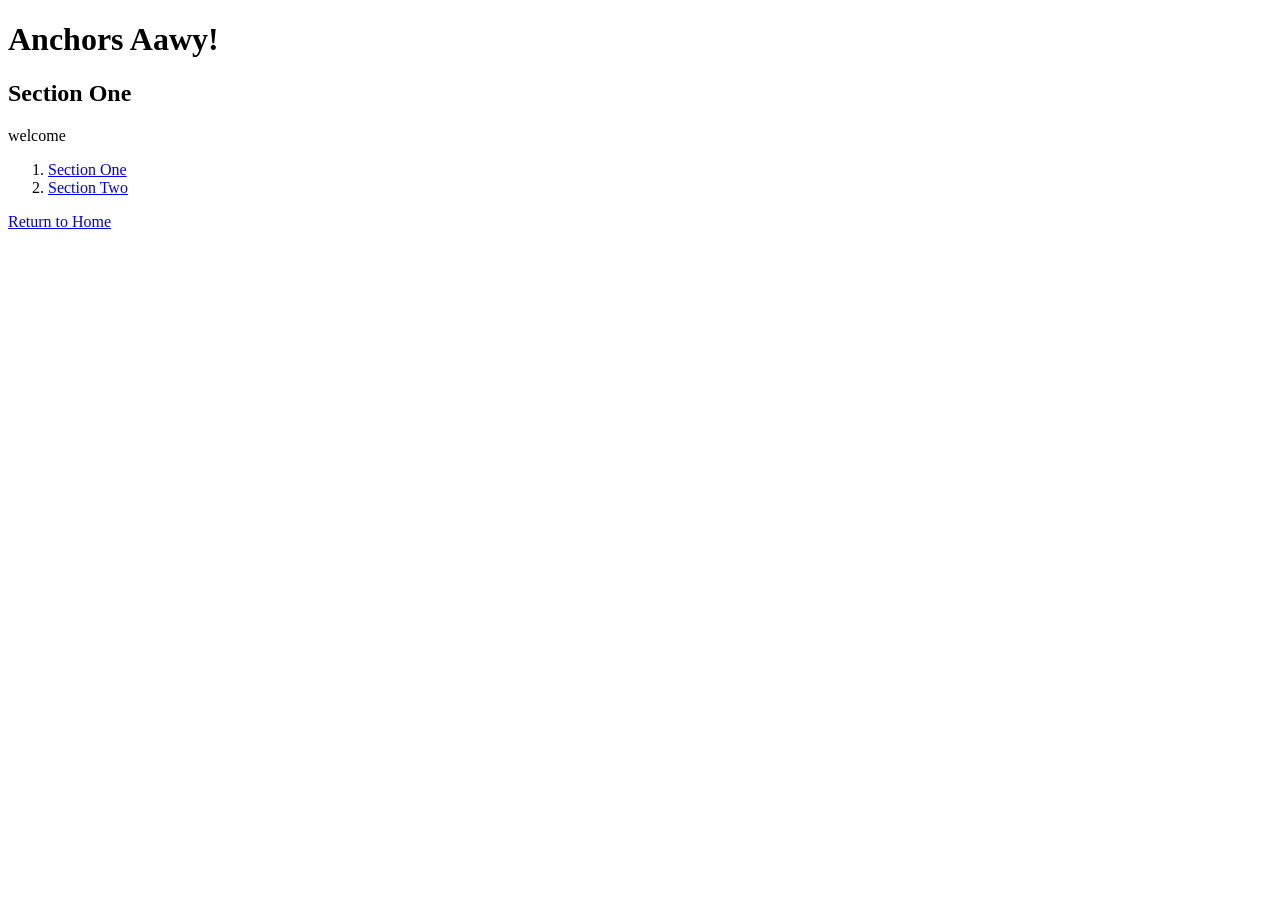
<file: wdsub/anchors.html>
<!DOCTYPE html>
<html>
<head>
 <title>Anchors Away!</title>
  </head>
  <body>
    <h1> Anchors Aawy!</h1>
    <h2 id="pt1">Section One</h2>
    <p>welcome</P>
  <!-- Table of Contents -->
  <ol>
    <li><a href="#pt1">Section One</href></li>
    <li><a href="#pt2">Section Two</a></li>
     </ol>
  
   
   
   <a href="/web-dev/">Return to Home</a>
 </body>
  </html>
</file>
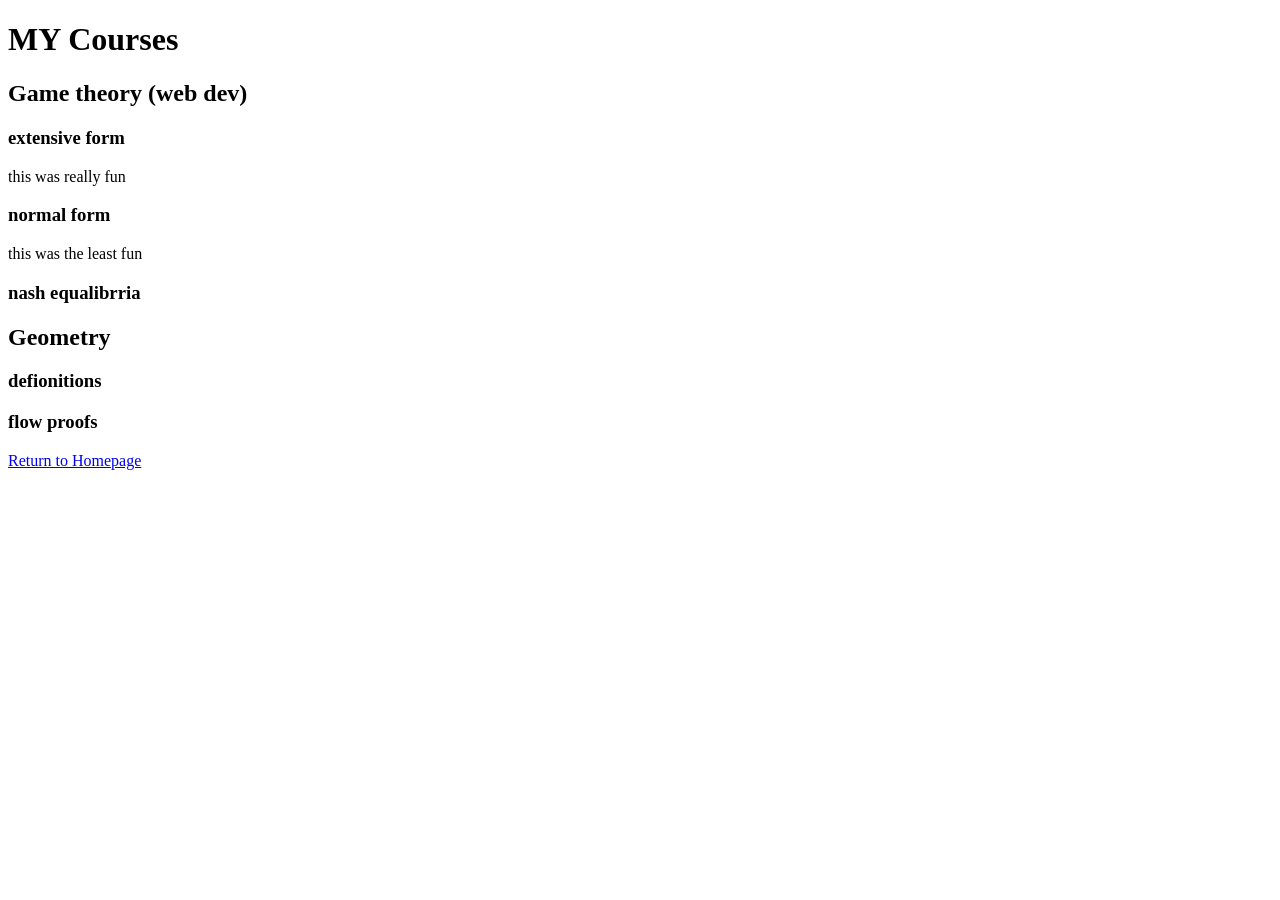
<file: wdsub/heading.html>
<!DOCTYPE html>
<html>
  <head>
    <title>Heading practice</title>  </head>
  <body>
    <!-- This is a comment ignored by the browser -->
    <h1>MY Courses</h1>
    
    <h2>Game theory (web dev)</h2>
    <h3>extensive form </h3>
    <p> this was really fun</p>
     <h3>normal form</h3>
    <p> this was the least fun</p>
     <h3>nash equalibrria</h3>
    <h2>Geometry</h2>
     <h3>defionitions</h3>
     <h3>flow proofs</h3>

   
   <a href="https://dsossomon.github.io/web-dev/" target="_self">Return to Homepage</a>
  </body>
  </html>
</file>
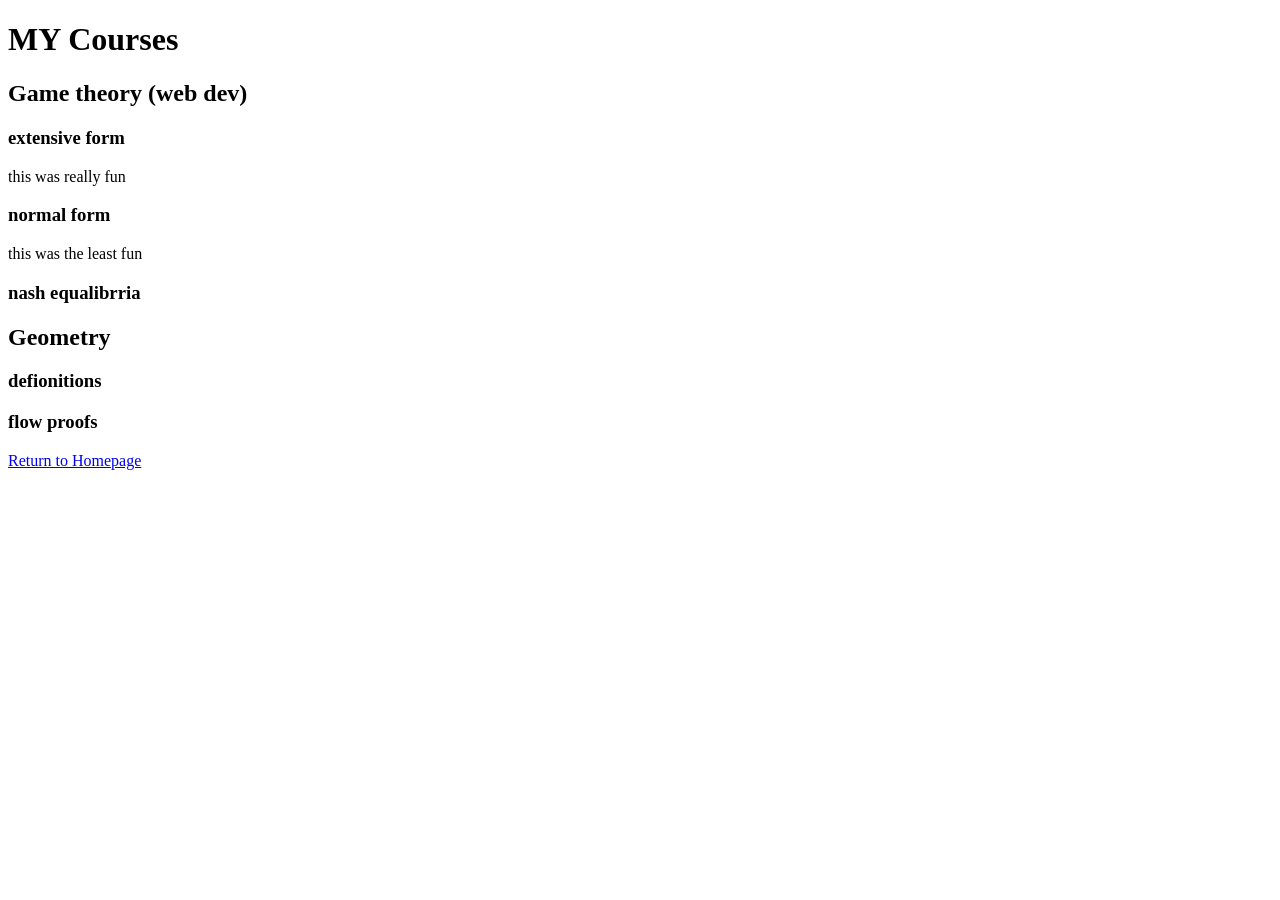
<file: wdsub/headings.html>
<!DOCTYPE html>
<html>
  <head>
    <title>Heading practice</title>  </head>
  <body>
    <!-- This is a comment ignored by the browser -->
    <h1>MY Courses</h1>
    
    <h2>Game theory (web dev)</h2>
    <h3>extensive form </h3>
    <p> this was really fun</p>
     <h3>normal form</h3>
    <p> this was the least fun</p>
     <h3>nash equalibrria</h3>
    <h2>Geometry</h2>
     <h3>defionitions</h3>
     <h3>flow proofs</h3>

   
   <a href="https://yaasossomon.github.io/web-dev/" target="_self">Return to Homepage</a>
  </body>
  </html>
</file>
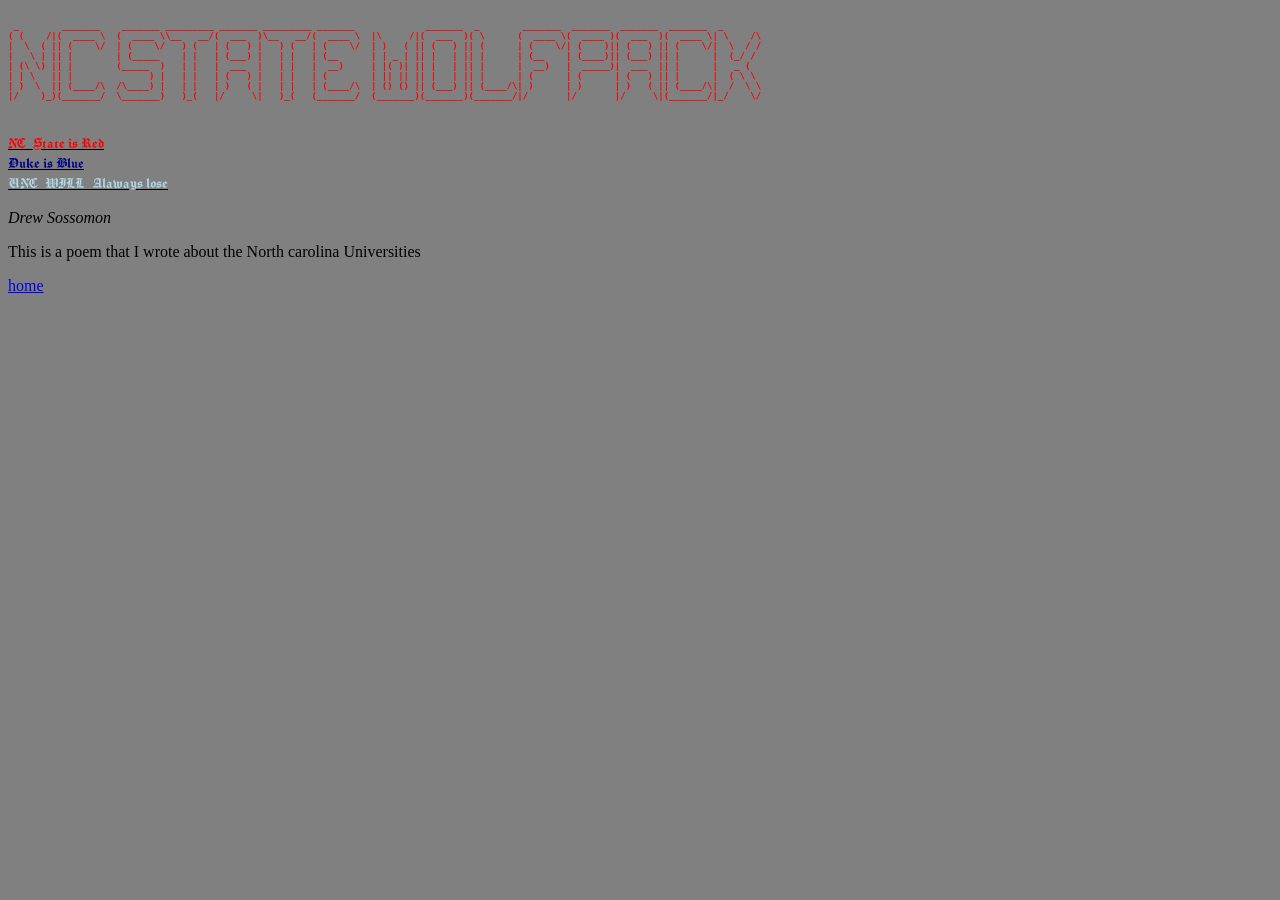
<file: wdsub/poem.html>
<!DOCTYPE html>
<html>
  <head>
    <title>
      NC STATE WOLFPACK
    </title>
    <link rel="preconnect" href="https://fonts.googleapis.com">
<link rel="preconnect" href="https://fonts.gstatic.com" crossorigin>
<link href="https://fonts.googleapis.com/css2?family=Manufacturing+Consent&display=swap" rel="stylesheet">
  </head>
  <body style="background-color: grey;">
  
  
  <h1>
  
  <pre style="font-size:xx-small"><span style="color:red"> _        _______    _______ _________ _______ _________ _______             _______  _        _______  _______  _______  _______  _       
( (    /|(  ____ \  (  ____ \\__   __/(  ___  )\__   __/(  ____ \  |\     /|(  ___  )( \      (  ____ \(  ____ )(  ___  )(  ____ \| \    /\
|  \  ( || (    \/  | (    \/   ) (   | (   ) |   ) (   | (    \/  | )   ( || (   ) || (      | (    \/| (    )|| (   ) || (    \/|  \  / /
|   \ | || |        | (_____    | |   | (___) |   | |   | (__      | | _ | || |   | || |      | (__    | (____)|| (___) || |      |  (_/ / 
| (\ \) || |        (_____  )   | |   |  ___  |   | |   |  __)     | |( )| || |   | || |      |  __)   |  _____)|  ___  || |      |   _ (  
| | \   || |              ) |   | |   | (   ) |   | |   | (        | || || || |   | || |      | (      | (      | (   ) || |      |  ( \ \ 
| )  \  || (____/\  /\____) |   | |   | )   ( |   | |   | (____/\  | () () || (___) || (____/\| )      | )      | )   ( || (____/\|  /  \ \
|/    )_)(_______/  \_______)   )_(   |/     \|   )_(   (_______/  (_______)(_______)(_______/|/       |/       |/     \|(_______/|_/    \/
                                                                                                                                           
</pre>
</h1>
    
 <div>   
    <p style="font-family:'Manufacturing Consent'">
      <u><span style="color:red">NC State is Red</span> <br><span style="color:darkblue">Duke is Blue</span><br> <span style="color:lightblue">UNC WILL Alaways lose </span></p>
    </div> </u>  
        
 <cite>Drew Sossomon</cite>  
  <p>This is a poem that I wrote about the North carolina Universities</p>
    <a href="/web-dev/">home</a></p>
  </body>
</html>
</file>
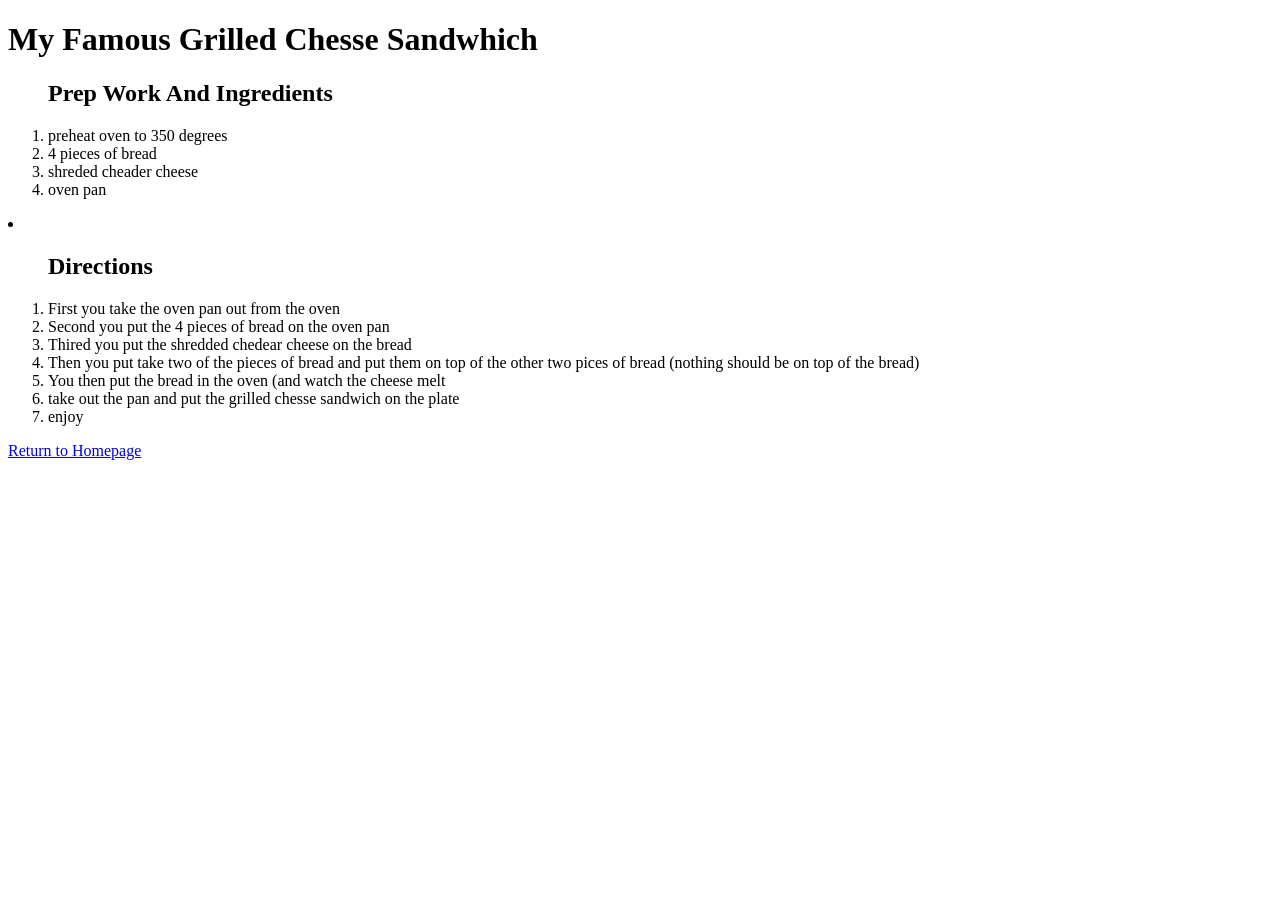
<file: wdsub/recipe.html>
<!DOCTYPE html>
<html>
<head>
  <title>My Famous Grilled Chesse Sandwhich</title> 
</head>
<body>
  <h1>My Famous Grilled Chesse Sandwhich</h1>
 <ol><h2>Prep Work And Ingredients</h2>        <!-- There are many requirements for this assignment which you are not meeting. You haven't shown any nesting lists, with the outer list being an ol of at least 4 items. I also need to see list-style-type used at least twice. -->
    <li>preheat oven to 350 degrees</li>
    <li>4 pieces of bread</li>
    <li> shreded cheader cheese</li>
    <li>oven pan</li> 
</ol>
 <li>
  <ol><h2>Directions</h2>
 <li>First you take the oven pan out from the oven</li>
    <li>Second you put the 4 pieces of bread on the oven pan</li>
    <li>Thired you put the shredded chedear cheese on the bread</li>
    <li>Then you put take two of the pieces of bread and put them on top of the other two pices of bread (nothing should be on top of the bread)</li>
    <li>You then put the bread in the oven (and watch the cheese melt</li>
    <li>take out the pan and put the grilled chesse sandwich on the plate</li>
    <li>enjoy</li>
    </ol>


   <a href="https://yaasossomon.github.io/web-dev/" target="_self">Return to Homepage</a>
</body>  
</html>
  </li>      <!-- There shouldn't be anything outside of the html tags besides the DOCTYPE at the beginning -->
</file>
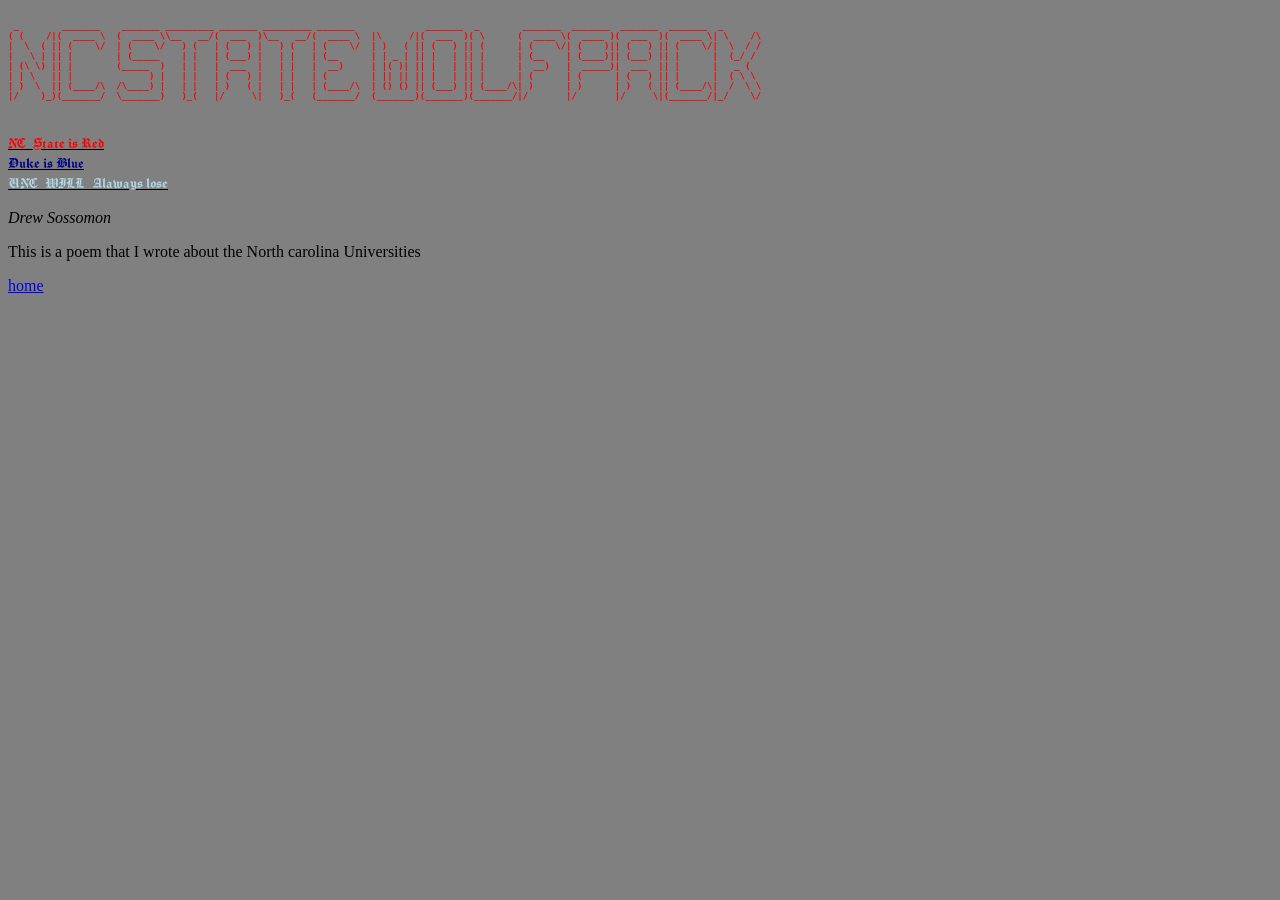
<file: web-dev/poem.html>
<!DOCTYPE html>
<html>
  <head>
    <title>
      NC STATE WOLFPACK
    </title>
    <link rel="preconnect" href="https://fonts.googleapis.com">
<link rel="preconnect" href="https://fonts.gstatic.com" crossorigin>
<link href="https://fonts.googleapis.com/css2?family=Manufacturing+Consent&display=swap" rel="stylesheet">
  </head>
  <body style="background-color: grey;">
  
  
  <h1>
  
  <pre style="font-size:xx-small"><span style="color:red"> _        _______    _______ _________ _______ _________ _______             _______  _        _______  _______  _______  _______  _       
( (    /|(  ____ \  (  ____ \\__   __/(  ___  )\__   __/(  ____ \  |\     /|(  ___  )( \      (  ____ \(  ____ )(  ___  )(  ____ \| \    /\
|  \  ( || (    \/  | (    \/   ) (   | (   ) |   ) (   | (    \/  | )   ( || (   ) || (      | (    \/| (    )|| (   ) || (    \/|  \  / /
|   \ | || |        | (_____    | |   | (___) |   | |   | (__      | | _ | || |   | || |      | (__    | (____)|| (___) || |      |  (_/ / 
| (\ \) || |        (_____  )   | |   |  ___  |   | |   |  __)     | |( )| || |   | || |      |  __)   |  _____)|  ___  || |      |   _ (  
| | \   || |              ) |   | |   | (   ) |   | |   | (        | || || || |   | || |      | (      | (      | (   ) || |      |  ( \ \ 
| )  \  || (____/\  /\____) |   | |   | )   ( |   | |   | (____/\  | () () || (___) || (____/\| )      | )      | )   ( || (____/\|  /  \ \
|/    )_)(_______/  \_______)   )_(   |/     \|   )_(   (_______/  (_______)(_______)(_______/|/       |/       |/     \|(_______/|_/    \/
                                                                                                                                           
</pre>
</h1>
    
 <div>   
    <p style="font-family:'Manufacturing Consent'">
      <u><span style="color:red">NC State is Red</span> <br><span style="color:darkblue">Duke is Blue</span><br> <span style="color:lightblue">UNC WILL Alaways lose </span></p>
    </div> </u>  
        
 <cite>Drew Sossomon</cite>  
  <p>This is a poem that I wrote about the North carolina Universities</p>
    <a href="/web-dev/">home</a></p>
  </body>
</html>
</file>
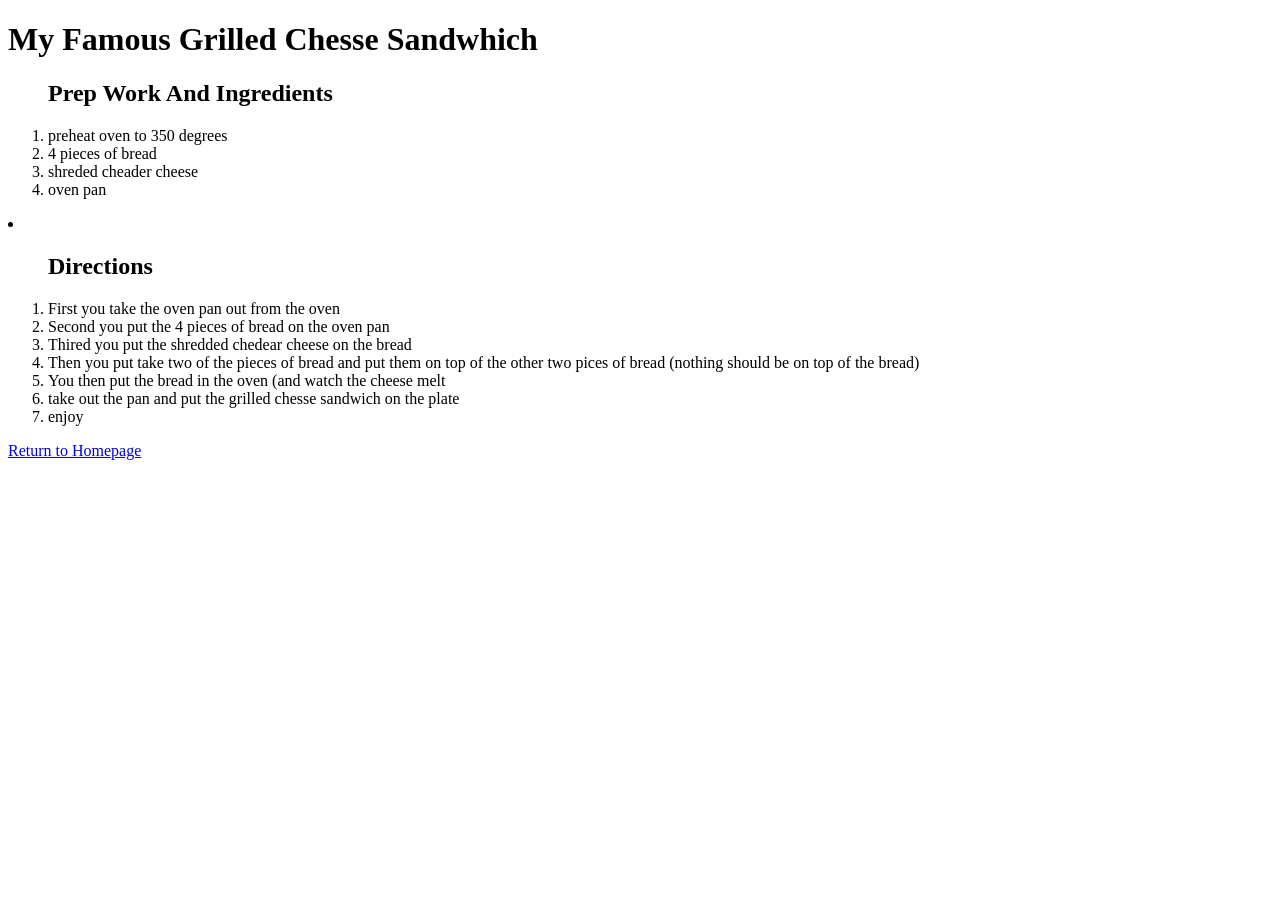
<file: web-dev/recipe.html>
<!DOCTYPE html>
<html>
<head>
  <title>My Famous Grilled Chesse Sandwhich</title> 
</head>
<body>
  <h1>My Famous Grilled Chesse Sandwhich</h1>
 <ol><h2>Prep Work And Ingredients</h2>        <!-- There are many requirements for this assignment which you are not meeting. You haven't shown any nesting lists, with the outer list being an ol of at least 4 items. I also need to see list-style-type used at least twice. -->
    <li>preheat oven to 350 degrees</li>
    <li>4 pieces of bread</li>
    <li> shreded cheader cheese</li>
    <li>oven pan</li> 
</ol>
 <li>
  <ol><h2>Directions</h2>
 <li>First you take the oven pan out from the oven</li>
    <li>Second you put the 4 pieces of bread on the oven pan</li>
    <li>Thired you put the shredded chedear cheese on the bread</li>
    <li>Then you put take two of the pieces of bread and put them on top of the other two pices of bread (nothing should be on top of the bread)</li>
    <li>You then put the bread in the oven (and watch the cheese melt</li>
    <li>take out the pan and put the grilled chesse sandwich on the plate</li>
    <li>enjoy</li>
    </ol>


   <a href="https://yaasossomon.github.io/web-dev/" target="_self">Return to Homepage</a>
</body>  
</html>
  </li>      <!-- There shouldn't be anything outside of the html tags besides the DOCTYPE at the beginning -->
</file>
